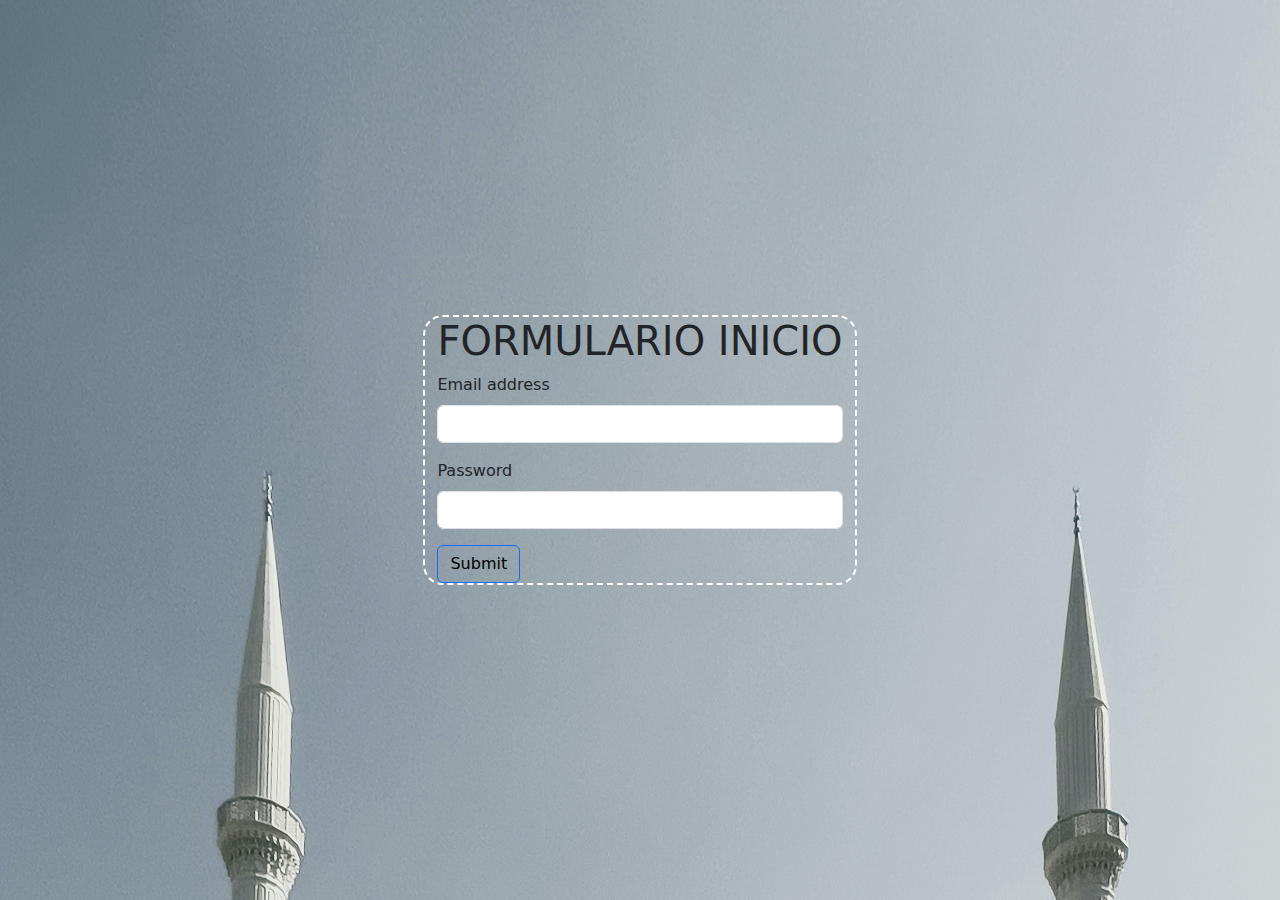
<file: index.html>
<!DOCTYPE html>
<html lang="en">
<head>
    <meta charset="UTF-8">
    <meta name="viewport" content="width=device-width, initial-scale=1.0">
    <title>Document</title>
    <link rel="stylesheet" href="CSS/bootstrap.css">
    <link rel="stylesheet" href="CSS/styles.css">                             
</head>
<body class="row vh-100 justify-content-center align-items-center">
    <div class="col-auto bordes">
        <h1>FORMULARIO INICIO</h1>
        <form action="PHP/registro.php" method="POST">
            <div class="mb-3">
              <label class="form-label">Email address</label>
              <input type="email" class="form-control" name="correo">
            </div>
            <div class="mb-3">
              <label class="form-label">Password</label>
              <input type="password" class="form-control" name="password">
            </div>
            <button type="submit" class="btn btn-outline-primary text-black">Submit</button>
          </form>
    </div>







    <script src="JS/bootstrap.js"></script>
</body>
</html>
</file>
<file: CSS/styles.css>
body{
    background-image: url('../IMG/fondo.jpg');
    background-repeat: no-repeat;
    background-size: cover;
}

.bordes{
    border: 2px dashed white;
    border-radius: 20px;
}
</file>
